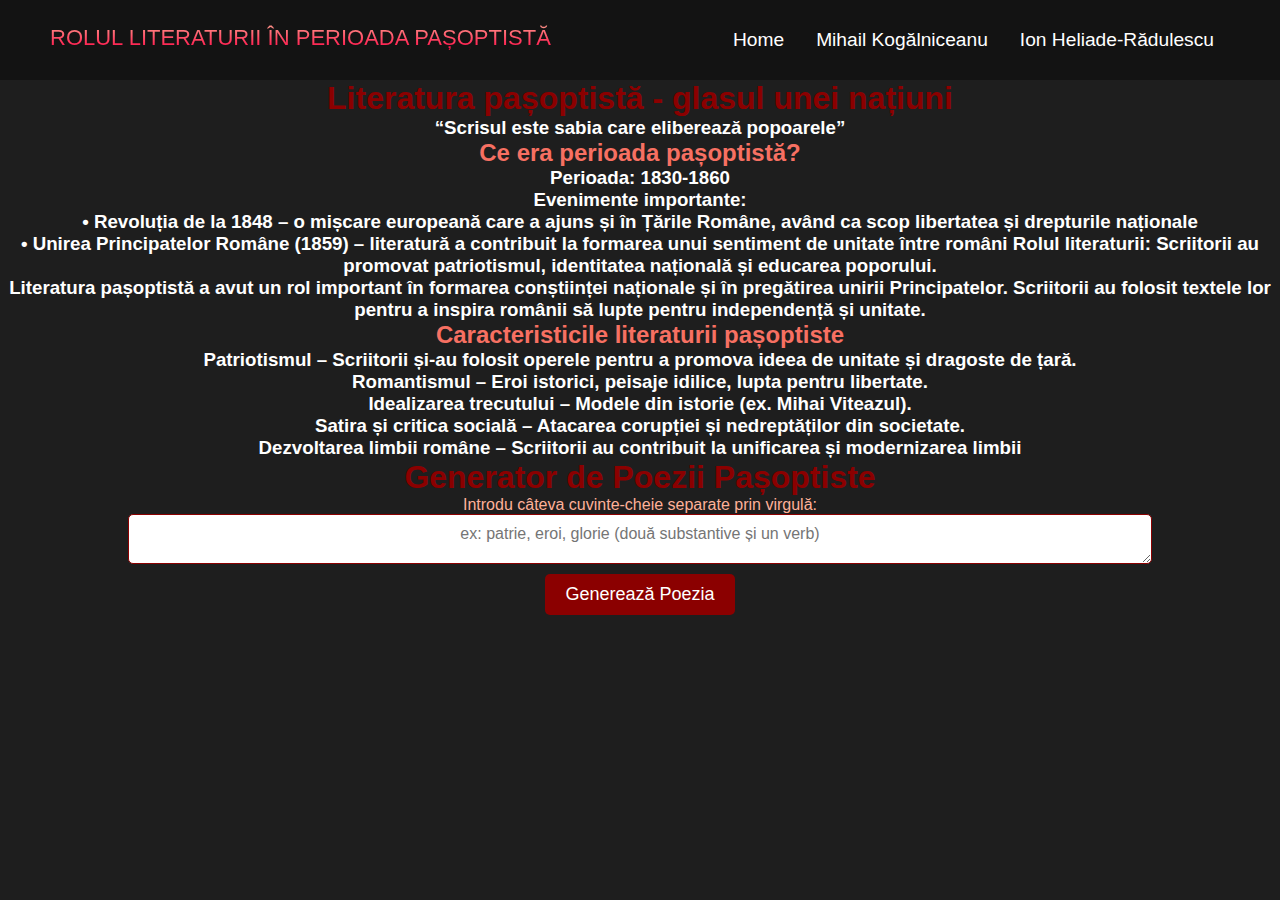
<file: index.html>
﻿<html>
    <html lang="ro">
    <head>
        <meta charset="UTF-8">
        <meta name="viewport" content="width=device-width, initial-scale=1.0">
    
        <title>Generator Poezii Pașoptiste</title>
        <link rel="stylesheet" href="styles.css">     
</head>
<body>
   
    <nav class="navbar">
        <div class="navbar__container">
            <a href="index.html" id="navbar__logo">ROLUL LITERATURII ÎN PERIOADA PAȘOPTISTĂ</a>
            <div class="navbar__toggle" id="mobile-menu">
                <span class="bar"></span>
                <span class="bar"></span>
                <span class="bar"></span>
            </div>
            <ul class="navbar__menu">
                <li class="navbar__item">
                    <a href="index.html" class="navbar__links">Home</a>
                </li>
                <li class="navbar__item">
                    <a href="kogalniceanu.html" class="navbar__links">Mihail Kogălniceanu</a>
                </li>
                <li class="navbar__item">
                    <a href="ion heliade.html" class="navbar__links">Ion Heliade-Rădulescu</a>
                </li>
            </ul>
        </div>
    </nav>
    <script>
        const menu = document.getElementById('mobile-menu');
        const menuLinks = document.querySelector('.navbar__menu');

        menu.addEventListener('click', function () {
            menu.classList.toggle('is-active');
            menuLinks.classList.toggle('active');
        });
    </script>
    <div class="text_descriptiv">
        <h1>Literatura pașoptistă - glasul unei națiuni </h1>
        <h3>“Scrisul este sabia care eliberează popoarele”        </h3>
    <h2>Ce era perioada pașoptistă? </h2>
    <h3>Perioada: 1830-1860<br>
        Evenimente importante:<br>
        • Revoluția de la 1848 – o mișcare europeană care a ajuns și în Țările Române, având ca scop libertatea și drepturile naționale<br>
 • Unirea Principatelor Române (1859) – literatură a contribuit la formarea unui sentiment de unitate între români
Rolul literaturii: Scriitorii au promovat patriotismul, identitatea națională și educarea poporului.<br>
Literatura pașoptistă a avut un rol important în formarea conștiinței naționale și în pregătirea unirii Principatelor. Scriitorii au folosit textele lor pentru a inspira românii să lupte pentru independență și unitate.
</h3>
<h2>Caracteristicile literaturii pașoptiste</h2>
<h3>Patriotismul – Scriitorii și-au folosit operele pentru a promova ideea de unitate și dragoste de țară.<br>
    Romantismul – Eroi istorici, peisaje idilice, lupta pentru libertate.<br>
    Idealizarea trecutului – Modele din istorie (ex. Mihai Viteazul).<br>
    Satira și critica socială – Atacarea corupției și nedreptăților din societate.<br>
    Dezvoltarea limbii române – Scriitorii au contribuit la unificarea și modernizarea limbii</h3>
    </div>
    <h1>Generator de Poezii Pașoptiste</h1>
    <p>Introdu câteva cuvinte-cheie separate prin virgulă:</p>
    <textarea id="cuvinte_cheie" placeholder="ex: patrie, eroi, glorie (două substantive și un verb)"></textarea><br>
    <button onclick="genereazaPoezia()">Generează Poezia</button>

    <div id="poem"></div>
    <script>
    
         const genExcepte = {
             "patrie": "feminin",
             "mare": "feminin",
             "glorie": "feminin",
             "libertate": "feminin",
             "credință": "feminin",
             "stea": "feminin",
             "soare": "masculin",
             "munte": "masculin",
             "vis": "masculin",
             "patria":"feminin"
         }
       
        function determinaGenul(cuvant) {
            cuvant = cuvant.trim().toLowerCase();
            if (genExcepte[cuvant]) {
                return genExcepte[cuvant]}
            if (cuvant.endsWith("ă") || cuvant.endsWith("ea")) {
                return "feminin";
            } else if (cuvant.endsWith("e") || cuvant.endsWith("u") || /[^aeiou]$/.test(cuvant)) {
                return "masculin";
            }
            return "necunoscut"; 
        }

        function genereazaPoezia() {
            let input = document.getElementById("cuvinte_cheie").value.trim();
            let cuvinte =input ? input.split(",").map(cuv => cuv.trim()) : [];

            let fallback = ["patrie", "eroi", "glorie", "cer", "libertate"];

            let cuvant1 = cuvinte[0] || fallback[0];
            let cuvant2 = cuvinte[1] || fallback[1];
            let cuvant3 = cuvinte[2] || fallback[2];
            let cuvant4 = cuvinte[3] || fallback[3];
            let cuvant5 = cuvinte[4] || fallback[4];

            // Determinăm genurile
            let gen1 = determinaGenul(cuvant1);
            let gen2 = determinaGenul(cuvant2);
            let gen3 = determinaGenul(cuvant3);
            let gen4 = determinaGenul(cuvant4);
            let gen5 = determinaGenul(cuvant5);

            // Alegem adjective potrivite
            let adj1 = (gen1 === "feminin") ? "sfântă" : "sfânt";
            let adj2 = (gen1 === "feminin") ? "luminoasă" : "luminos";

            let versuri = [
                `O, ${cuvant1} ${adj1}, cu dorul aprins,`,
                `În inimi de ${cuvant2}, glasul tău ne-a cuprins.`,
                `${cuvant3}-ți cântăm în al nostru avânt,`,
                `Luptând pentru drept și un suflet mai sfânt.`,

                `Sub cerul tău vast și ${adj2},`,
                `Se-nalță un vis prea frumos.`,
                `${cuvant4} ne cheamă, chemarea răsună,`,
                `Iubirea de neam niciodată n-apună!`
            ];

            let poemDiv = document.getElementById("poem");
            poemDiv.innerHTML = versuri.join("<br>");
            poemDiv.style.opacity = 1;
            poemDiv.style.color = "white";
        }
    </script>
</body>
</html>
</file>
<file: styles.css>
*{
    box-sizing: border-box;
    margin: 0;
    padding: 0;
    font-family: 'Kumbh Sans', sans-serif;
}

body {
    font-family: 'Georgia', serif;
    background-color: #1e1e1e;
    align-items: center;
    justify-content: center;
    text-align: center;
}
h1 {
    color: #8b0000;
    align-items: center;
    text-align: center;
}
p{
    align-items: center;
    text-align: center;
    color: #ffb199;
}
h3{
    color:#fff;
    align-items: left;
}
h2{
    color: #f77062;
}
textarea {
    width: 80%;
    height: 50px;
    font-size: 16px;
    padding: 10px;
    border: 1px solid #8b0000;
    border-radius: 5px;
}
button {
    display: flex;
    background-color: #8b0000;
    color: white;
    font-size: 18px;
    padding: 10px 20px;
    border-radius: 5px;
    cursor: pointer;
    margin-top: 10px;
    justify-content: center;
    align-items: center;
    text-align: center;
    text-decoration: none;
    border:none;
    justify-self: center;
}
textarea{
    text-align: center;
    justify-self: center;
}
button:hover{
    background-color: #4a0000;
    transition:all 0.3s ease
}
.navbar{
    background: #131313;
    height: 80px;
    display: flex;
    justify-content: center;
    align-items: center;
    font-size: 1.2rem;
    position: sticky;
    top: 0;
    z-index: 999;

}
.navbar__container{
    display: flex;
    justify-content: space-between;
    height: 40px;
    z-index:1 ;
    width: 100%;
    max-width: 1300px;
    margin: auto;
    padding: 0 50px;
}
#navbar__logo{
    background-color: #8b0000;
    background-image: linear-gradient(to top, #ff0844 25%, #ffb199 100%);
    background-size: 100%;
    -webkit-background-clip:text ;
    -moz-background-clip:text ;
    -webkit-text-fill-color: transparent;
    -moz-text-fill-color:transparent;
    display: flex;
    cursor: pointer;
    text-decoration: none;
    font-size: 22px;
    padding-top: 5px;
    padding-left: 0;
}
.fa-gem{
    margin-right: 0.5rem;
}
.navbar__menu{
    display: flex;
    align-items: center;
    list-style: none;
    text-align: center;
}
.navbar__item{
    height: 80px;
}
.navbar__links{
    color: #fff;
    display: flex;
    align-items: center;
    text-decoration: none;
    justify-content: center;
    padding: 0 1rem;
    height: 100%;
}
.navbar__btn{
    display: flex;
    justify-content: center;
    align-items: center;
    padding: 0 1rem;
    width: 100%;
}
#poem{
    margin: auto;
}
.navbar__links:hover{
color:#f77062;
transition:all 0.3s ease ;
}
@media screen and (max-width: 960px){
.navbar__container{
    display: flex;
    justify-content: space-between;
   height: 80px; 
   z-index: 1;
   width: 100%;
max-width: 1300px;
padding: 0;
}
.navbar__menu{
    display: grid;
    grid-template-columns: auto;
    margin: 0;
    width: 100%;
    position: absolute;
    top:-1000px;
    opacity: 0;
    transition: all 0.5s ease;
    height: 50vh;
    z-index: -1;
    background: #131313;
}

.navbar__menu.active{
    background: #131313;
    top:100%;
    opacity: 1;
    transition: all 0.5s ease;
    z-index: 99;
    height: 50vh;
    font-size: 1.6rem;
}
#navbar__logo{
    padding-left: 25px;

}
.navbar__toggle .bar{
    width: 25px;
    height: 3px;
    margin: 5px auto;
    transition: all 0.3s ease ;
    background: #fff;
}
.navbar__item{
width:100%;
}
.navbar__links{
    text-align: center;
    padding: 2rem;
    width: 100%;
    display:table;  
}
#mobile-menu{
    position: absolute;
    top: 20%;
    right: 5%;
    transform: translate(5%, 20%) ;
}
.navbar__toggle .bar{
    display: block;
    cursor: pointer;
}
#mobile-menu.is-active .bar:nth-child(2) {
    opacity: 0;
}
#mobile-menu.is-active .bar:nth-child(1) {
    transform: translateY(8px) rotate(45deg);
}
#mobile-menu.is-active .bar:nth-child(3) {
    transform: translateY(-8px) rotate(-45deg);
}
}
.main{
    background-color: #1e1e1e;
    align-self: left;
    text-align: left;
    padding: 15px;

}
.main__container{
   display: grid;
   grid-template-columns: 1.5fr 0.5fr; 
   margin: 0 auto;
   height: 90hv;
   background-color: #1e1e1e;
   z-index: 1;
   width:100%;
   padding: 0 50px;

}
.main__img--container{
    align-self: right;
    text-align: right;
}
</file>
